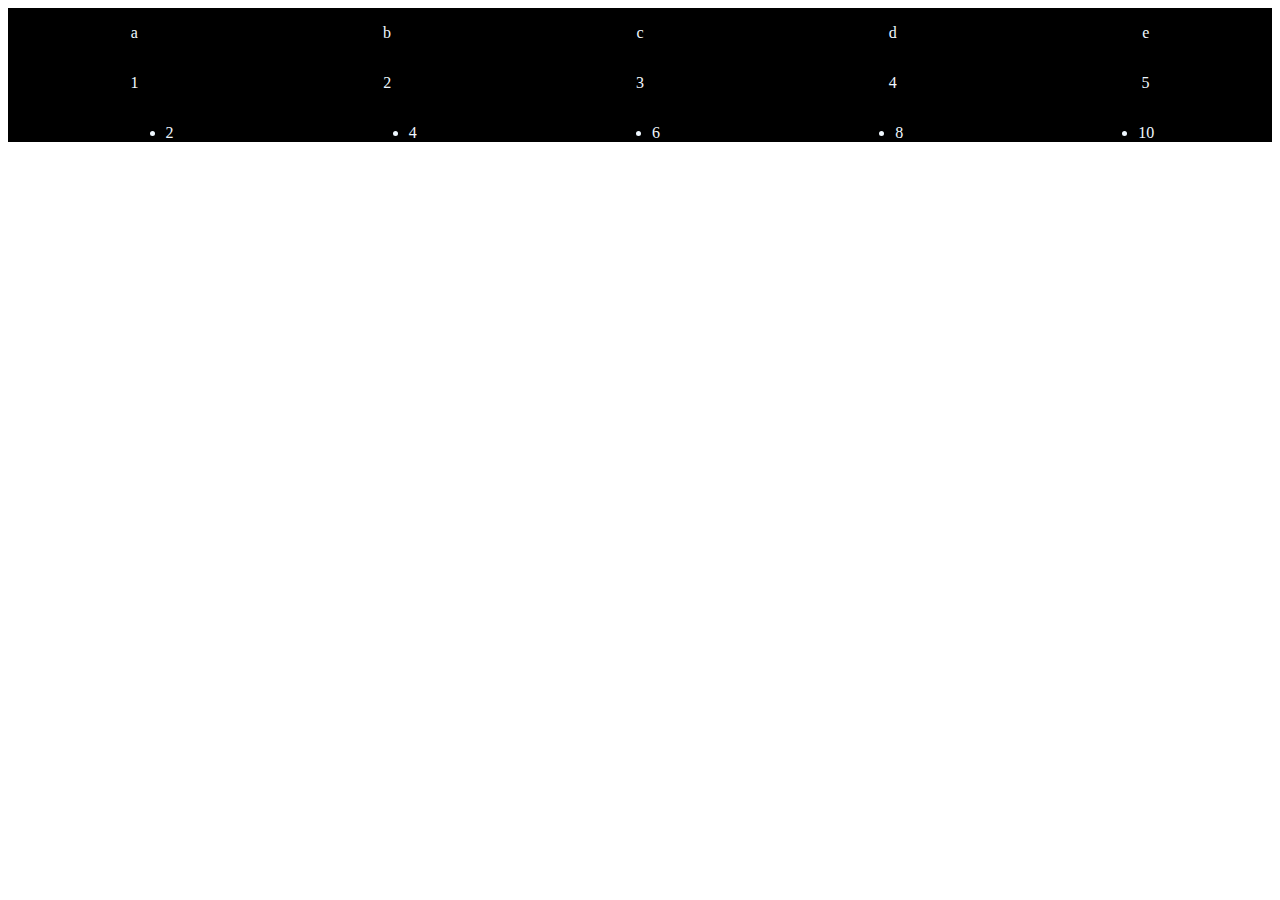
<file: animation.html>
<!DOCTYPE html>
<html>
<head>
<style>
  .footer{
    background-color: black;
    color: aliceblue;
  }
  .a1{
    display: flex;
    justify-content: space-around;
  }
  .a2{
    display: flex;
    justify-content: space-around;
  }
  .a3{
    display: flex;
    justify-content: space-around;
  }
</style>
</head>
<body>
<footer class="footer">
  <div class="a1" >
    <p>a</p>
    <p>b</p>
    <p>c</p>
    <p>d</p>
    <p>e</p>
  </div>
  <div class="a2">
    <p>1</p>
    <p>2</p>
    <p>3</p>
    <p>4</p>
    <p>5</p>
  </div>
  <ul class="a3" > 
   <li>2</li>
   <li>4</li>
   <li>6</li>
   <li>8</li>
   <li>10</li>
  </ul>
</footer>
</body>
</html>
</file>
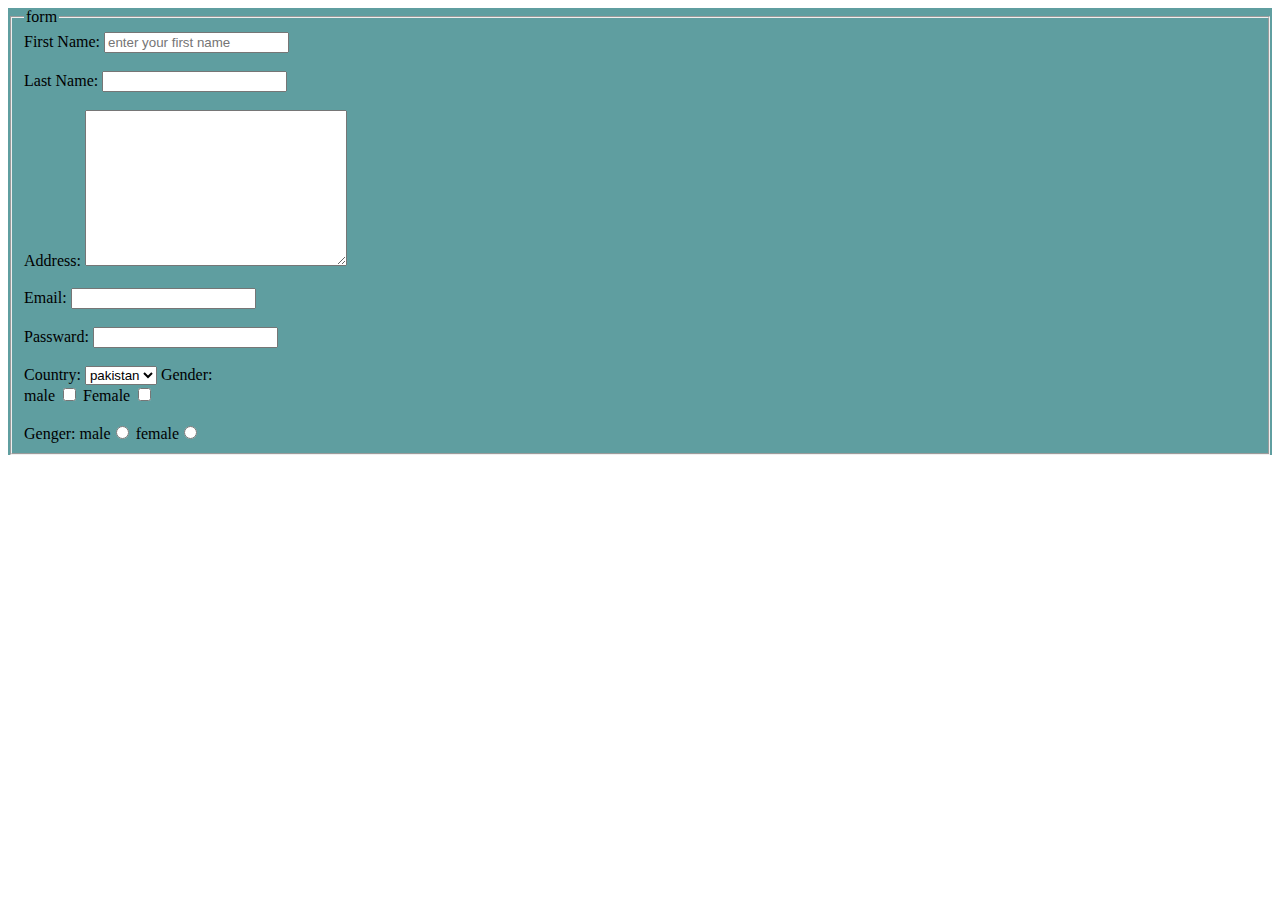
<file: form.html>
<!DOCTYPE html>
<html lang="en">
<head>
    <meta charset="UTF-8">
    <meta http-equiv="X-UA-Compatible" content="IE=edge">
    <meta name="viewport" content="width=device-width, initial-scale=1.0">
    <title>Document</title>
    <style>
        form{
            background-color: cadetblue;
        }
    </style>
   
</head>
<body>
    <form action="">
        <fieldset>
            <legend>form</legend>
            First Name: <input type="text" placeholder="enter your first name"> <br>
            <br>
            Last Name: <input type="text"> <br>
            <br>
            Address:
            <textarea name="" id="" cols="30" rows="10"></textarea>
            <br>
            <br>
            Email:
            <input type="email">
            <br>
            <br>
            Passward:
            <input type="pasward
            "><br>
            <br>
            Country:
            <select name="" id="">
                <option value="">pakistan</option>
                <option value="">India </option>
                <option value="">Srilanka</option>
            </select>
            Gender: <br>
           male <input type="checkbox" name="M" id="Gender">
           Female <input type="checkbox" name="f" id="Gender">
           <br>
           <br>
           Genger:
           male<input type="radio" name="M" id="Genger">
           female<input type="radio" name="M" id="Genger" >
        </fieldset>
    </form>
</body>
</html>
</file>
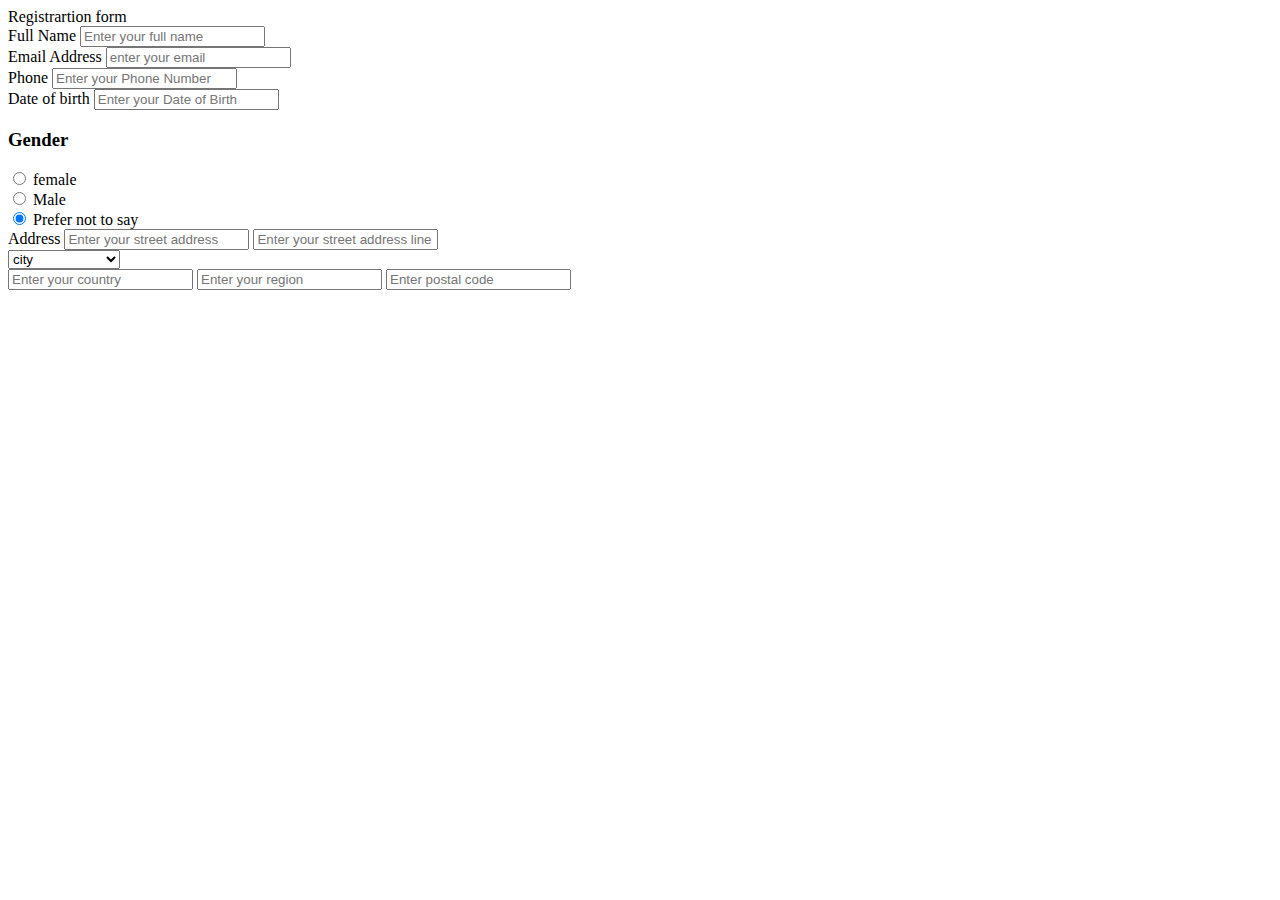
<file: registration form.html>
<!DOCTYPE html>
<html lang="en">
<head>
    <meta charset="UTF-8">
    <meta http-equiv="X-UA-Compatible" content="IE=edge">
    <meta name="viewport" content="width=device-width, initial-scale=1.0">
    <title>Registrartion Form</title>
    <link rel="stylesheet" href="style.css">
    
</head>
<body>
    <div class="container">
        <header>Registrartion form</header>
        <div class="form">
            <div class="input-box">
                <label for="">Full Name</label>
                <input type="text" placeholder="Enter your full name" required>
            </div>
<div class="input-box">
    <label for=""> Email Address</label>
        <input type="text" placeholder="enter your email" required>
</div>
<div class="col">
    <div class="input-box">
        <label for="">Phone</label>
        <input type="text" placeholder="Enter your Phone Number" required>
    </div>
    <div class="input-box">
        <label for="">Date of birth</label>
        <input type="text" placeholder="Enter your Date of Birth" required>
    </div>
</div>
<div class="gender-box">
    <h3>Gender</h3>
    <div class="gender-option">
        <input type="radio" name="Gender" id="f" checked>
        <label for="">female</label>

    </div>
    <div class="gender-option">
        <input type="radio" name="Gender" id="M" checked>
        <label for="">Male</label>

    </div>
    <div class="gender-option">
        <input type="radio" name="Gender" id="Others" checked>
        <label for="">Prefer not to say</label>

    </div>
</div>

<div class="addres">
    <label for="">Address</label>
    <input type="text" placeholder="Enter your street address">
    <input type="text" placeholder="Enter your street address line 2">
<div class="colum">
    <div class="select-box">
        <select name="" id="">
            <option value="">city</option>
            <option value="">ghotki</option>
            <option value="">Rahimyar khan</option>
            <option value="">lahore</option>
            <option value="">karachi</option>
        </select>
    </div>
    <input type="text" placeholder="Enter your country" required>
    <input type="text" placeholder="Enter your region" required>
    <input type="text" placeholder="Enter postal code" required>
</div>




</div>

        </div>
    </div>
</body>
</html>
</file>
<file: style.css>
.container-fluid{
    background-color: cadetblue;
    padding: 30px;
}
.pink{
    background-color: pink;
}
</file>
